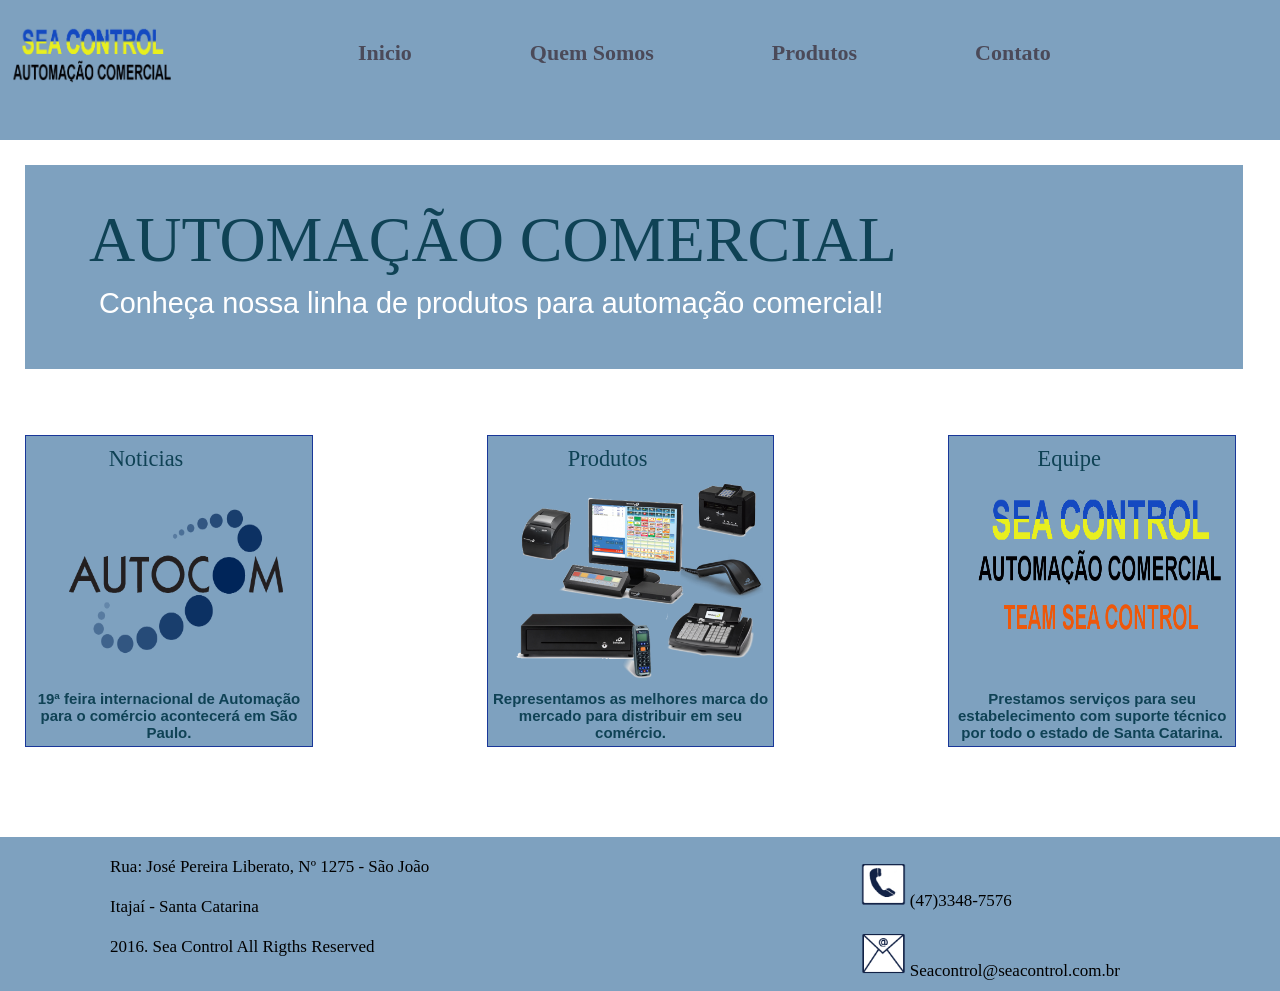
<file: index.html>
<!DOCTYPE html>
<html>
    <head>
        <title>Sea Control Automação Comercial</title>
        <meta charset="UTF8">
        <meta name="viewport" content="width=device-width, initial-scale=1">
        <link rel="stylesheet" href="css/estilo.css">
    </head>
    <body>
        <header class="guardaHeader">
            
                <div class="guardaLogo">
                    <a href="index.html">
                        <img src="imagens/titulosea2.png" alt="Sea Control Logo" width="150" height="150">
                    </a>
                </div>
                    <nav class="menuLista">
                        <ul>
                            <Li><a href="index.html">Inicio</a></Li>
                            <Li><a href="home.html">Quem Somos</a></Li>
                            <Li><a href="produtos.php">Produtos</a></Li>
                            <Li><a href="contato.php">Contato</a></Li>
                        </ul>
                    </nav>
            </header>
            <div id="guardaConteudo">
                <div class="banner">
                    <div class="caixa">
                        <h1>AUTOMAÇÃO COMERCIAL</h1>
                        <p>Conheça nossa linha de produtos para automação comercial!</p>
                    </div>
                </div>
                <section class="principal">
                    <div class="coluna">
                        <div id="guardaTitulo">
                            <a href="#"><h2 class="tituloIndex">Noticias</h2></a>
                        </div>
                        <img class="foto" src="imagens/autocom.png" width="250" height="200">
                            <p>19ª feira internacional de Automação para o comércio acontecerá em São Paulo.</p>
                    </div>
                    <div class="coluna">
                        <div id="guardaTitulo">
                            <a href="#"><h2 class="tituloIndex">Produtos</h2></a>
                        </div>
                            <img class="foto" src="imagens/automacaocomercial.png" width="250" height="200">
                            <p>Representamos as melhores marca do mercado para distribuir em seu comércio.</p>
                    </div>
                    <div class="coluna">
                        <div id="guardaTitulo">
                            <a href="#"><h2 class="tituloIndex">Equipe</h2></a>
                        </div>
                            <img class="foto" src="imagens/teamsea.png" width="250" height="200">
                            <p>Prestamos serviços para seu estabelecimento com suporte técnico por todo o estado de Santa Catarina.</p>
                    </div>
                </section>
            </div>
            <footer class="footer">
                <div id="guardaFooter">
                    <p>Rua: José Pereira Liberato, Nº 1275 - São João</p>
                    <p>Itajaí - Santa Catarina</p>
                    <p>2016. Sea Control All Rigths Reserved</p>
                </div>
                <div id="guardaSocial">
                    <ul>
                        <li>
                            <img src="imagens/icon/telsea.png" alt="Telefone" width="45" height="45">
                            <label class="idSocial">(47)3348-7576</label>
                        </li>
                        <li>                       
                            <img src="imagens/icon/emailsea2.png" alt="Email" width="45" height="45">
                            <label class="idSocial">Seacontrol@seacontrol.com.br</label>
                        </li>
                    </ul>
                </div>
            </footer>
        </body>
</html>
</file>
<file: css/estilo.css>
*{
    margin: 0;
    padding: 0;
    box-sizing: border-box;
}

/* CABEÇALHO E MENU*/
.guardaHeader {
    background-color: #7EA1BF;
    height: 140px;
    width: 100%;
}

/* DIV IMAGEM*/
.guardaLogo{
    width: 180px;
}

.guardaLogo img{
    height: auto;
    width: 100%;
    float: left;
}

/* DIV MENU PRINCIPAL*/
.menuLista{
    width: 100%;
    height: 30px;
}

.menuLista ul{
    list-style-type: none;
    overflow: hidden;
    width: 80%;
    float: right;
    
}

.menuLista li{
    margin-left: 90px;
    display: inline-flex;
    
}

.menuLista li a{
    font-size: 22px;
    font-weight: bold;
    font-family: "Garamond", 'Verdana';
    display: block;
    color: #4B4A59;
    padding: 40px 12px;
    text-decoration: none;
}

.menuLista li a:hover {
    text-decoration: underline;
    color:azure;
}

/* CONTEUDO PAGINA INDEX */
#guardaConteudo{
    margin: 0px 25px;
    padding: 0;
}

/*BANNER PRINCIPAL DE PROMOÇÕES*/
.banner {
    height: 250px;
    width: 100%;
    margin-bottom: 2.8em;
    position: relative;
}

/* NOTICIAS, PRODUTOS E EQUIPE*/
.caixa { 
    width: 99%;
    padding: 2.4em 4em 2.4em 4em;
    position: absolute;
    top: 25px;
    background: #7EA1BF;
}


.caixa h1{
    margin-top: 0;
    margin-bottom: 0;
    font-size: 4em;
    font-weight: 200;
    color: #0F4255;
}


.caixa p {
    font-size: 1.8em;
    font-weight: 200;
    color: white;
}

.foto{
    margin-left: 25px;
}

/* COLUNA DE NOTICIAS EM LINHA*/
.coluna {
    background-color: #7EA1BF;
    border: 1px solid #193799;
    width: 23.404255319149%; 
    float: left;
    margin-right: 14.127659574468%; 
}

.coluna p{
    font-size: 15px;
    text-align: center;
    padding: 5px 2px;
    font-weight: bold;
    color: #0F4255;
}

.coluna a{
    text-decoration: none;
    color: #0F4255;
}

.coluna:last-child {
    margin-right: 0;
}

.tituloIndex {
    text-align: center;
    font-family: Verdana;
    font-size: 1.4em;
    font-weight: 200;
}

#guardaTitulo{
    margin-top: 10px;
    margin-left: 60px;
    width: 120px;
    height: 35px;
}

/*RODAPÉ DA PAGINA TOTAL*/
.footer{
    background: #7EA1BF;
    width: 100%;
    margin-top: 90px;
    float: left;
}

    
#guardaFooter{
    margin-top: 10px;
    float: left;
    margin-left: 100px;
}

#guardaFooter p{
    font-family: Verdana;
    font-size: 17px;
}

/* EMAIL, TELEFONE RODAPÉ*/
#guardaSocial{
    margin-top: 14px;
    float: right;
    margin-right: 150px;
}

#guardaSocial ul{
    list-style: none;
}

#guardaSocial ul li {
    font-family: Verdana;
    font-size: 17px;
    padding: 10px 10px;
    bottom: 10px;
} 

/* CONTEUDO VALORES, MISSÃO E VISÃO*/
#guardaEquipe{
    height: 550px;
    width: 100%;
    display: -webkit-flex;
    display: flex;

}

/* BANNER LATERAL IMAGEM EQUIPE */
#bannerEquipe{
    margin: 20px;
    height: 300px;
    width: 300px;
    background: #7EA1BF;
    border: 1px solid black;
}

#bannerEquipe h3{
    font-family: verdana;
    text-align: center;
    margin-top: 10px;
    color: #0F4255;
}

/* MISSAO, VALORES, VISAO*/
#guardaMissao{
    padding: 10px;
    margin: 20px;
    height: 500px;
    width: 100%;
    font-size: 15px;
    font font-weight: bold;
    font-family: Verdana;

}

#guardaMissao ul{    
    list-style-type: none;
    overflow: hidden;
}

#guardaSuporte h3,p{
    padding: 10px 10px;
    font-family: Arial;
}

#guardaMissao ul li{
    margin: 2px;
    font-family: Verdana;
    padding: 10px;
    
}



.guardaValores {
    float: left;
    border-radius: 50%;
    display: inline-block;
    height: 250px;
    width: 250px;
    border: 1px solid #000000;
    background-color: #7EA1BF;
    padding: 30px 20px;
    margin: 20px 40px;
}

.guardaValores h3{
    font-size: 20px;
    color: #0F4255;
    padding: 10px 10px;
    margin-left: 55px;
}

.guardaValores p{
    font-weight: 400;
    font-size: 15px;
    font-family: Arial;
    padding: 5px 10px;
}

.guardaValores ul{
    padding: 5px 45px;
    font-size: 15px;
}

/* PAGINA DE ACESSO AO CADASTRO DE ITENS DO SISTEMA*/
.controlPainel{
    height: 200px;
    width: 800px;
    background-color: #848484;
    margin: auto;
}

.guardaPanel{
    margin-top: 50px;
    background-color: ;
    padding: 10px 20px;
}

.sysControl{
    margin-top: 50px;
    font-size: 25px;
    text-align: center;
    color: #084B8A;
    padding: 5px 5px;
}

.guardaPanel input[type=text],input[type=password]{
    width: 30%;
    height: 30%;
}

.guardaPanel label{
    font-size: 17px;
    font-weight: bold;
}

.guardaPanel button{
    background-color: #7EA1BF;
    border: none;
    font-weight: bold;
    color: black;
    padding: 12px 16px;
    text-decoration: none;
    margin: 4px 2px;
    cursor: pointer;
}

.guardalogoff button{
    width: 40px;
    height: 40px;
    background-color: #FF4000;
    float: right;
    margin: 5px 5px;
    
}
</file>
